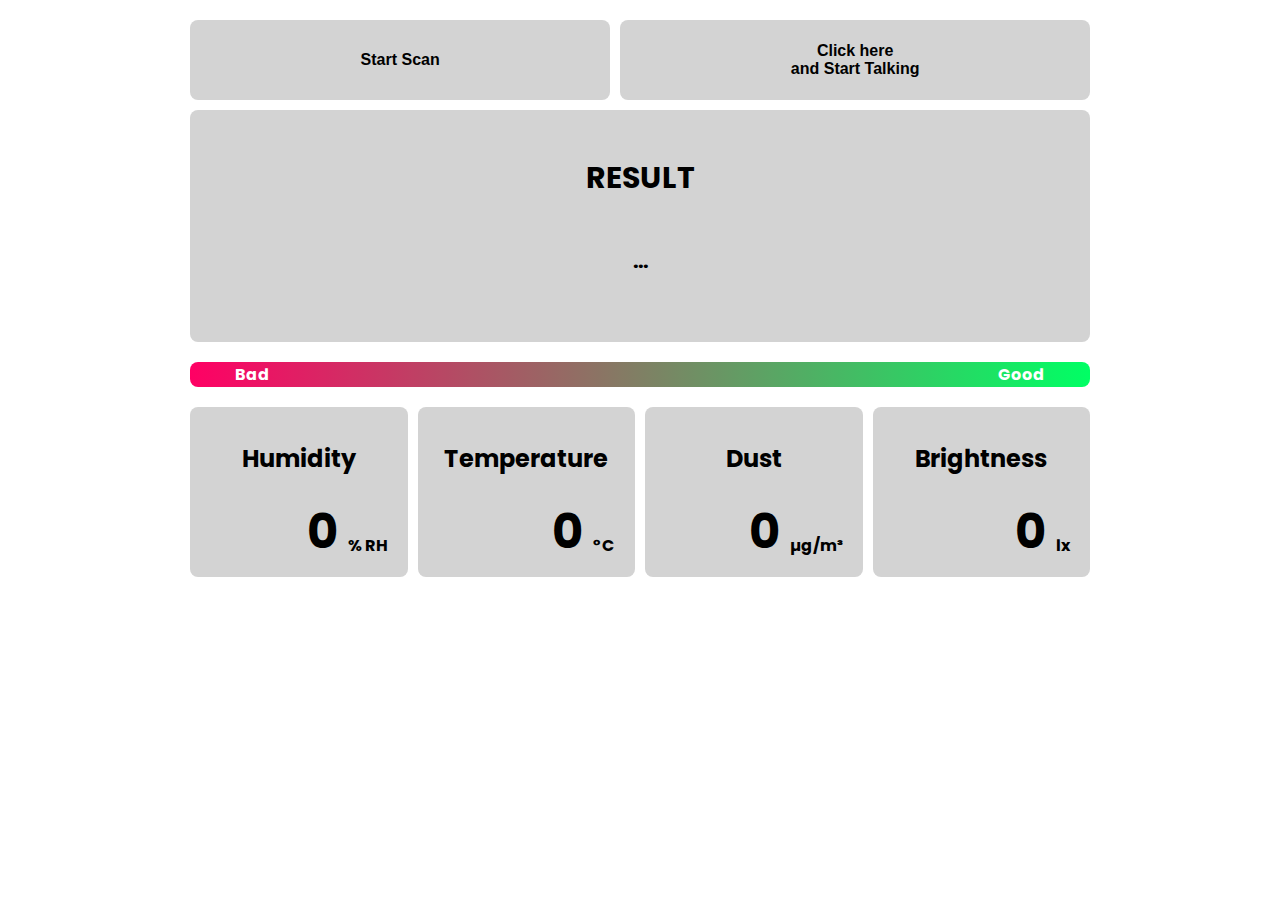
<file: embed/data/public/index.html>
<!DOCTYPE html>
<html lang="en">
<head>
  <meta charset="UTF-8">
  <meta name="viewport" content="width=device-width, initial-scale=1.0">
  <title>Sensor Monitor</title>
  <link rel="stylesheet" href="styles.css">
  <link href="https://fonts.googleapis.com/css2?family=Poppins:wght@400;600&display=swap" rel="stylesheet">
</head>
<body>
  <div class="container">
    <!-- Buttons Section -->
    <div class="buttons">
      <button id="scanButton" class="button" >Start Scan</button>
      <button id="talkingbutton" class="button">Click here<br>and Start Talking</button>
    </div>

    <!-- Result Section -->
    <div id="resultSection" class="result-section">
      <div id="resultContent" class="result">
        <h2>RESULT</h2>
        <div id="resultStatus">
          <p class="percentage"></p>
          <p class="status">...</p>
        </div>
        <p id="resultMessage" class="message"></p>
      </div>
    </div>

    <!-- Sensor Cards -->
    <!-- <div class="sensor-cards">
      <div class="card" style="background-color: #d3d3d3;">
        <h3>Humidity</h3>
        <p><span id="humidityValue">0</span>% RH</p>
      </div>
      <div class="card" style="background-color: #d3d3d3;">
        <h3>Temperature</h3>
        <p><span id="temperatureValue">0</span> °C</p>
      </div>
      <div class="card" style="background-color: #d3d3d3;">
        <h3>Dust</h3>
        <p><span id="dustValue">0</span> mg/m³</p>
      </div>
      <div class="card" style="background-color: #d3d3d3;">
        <h3>Brightness</h3>
        <p><span id="brightnessValue">0</span> lx</p>
      </div>
    </div> -->
    <div class="gradient-bar">
        <div class="text-left">Bad</div>
        <div class="text-right">Good</div>
    </div>
    <div class="sensor-cards">
        <div class="card" style="background-color: #d3d3d3;">
          <h3>Humidity</h3>
          <div class="valuecontainer">
              <p id="humidityValue" class="value">0</p>
              <p class="factor">% RH</p>
          </div>
        </div>
        <div class="card" style="background-color: #d3d3d3;">
          <h3>Temperature</h3>
          <div class="valuecontainer">
              <p id="temperatureValue" class="value">0</p>
              <p class="factor">°C</p>
          </div>
        </div>
        <div class="card" style="background-color: #d3d3d3;">
          <h3>Dust</h3>
          <div class="valuecontainer">
              <p id="dustValue" class="value">0</p>
              <p class="factor">µg/m³</p>
          </div>
        </div>
        <div class="card" style="background-color: #d3d3d3;">
          <h3>Brightness</h3>
          <div class="valuecontainer">
              <p id="brightnessValue" class="value">0</p>
              <p class="factor">lx</p>
          </div>
        </div>
      </div>
  </div>  
  <script src="script.js"></script>
</body>
</html>
</file>
<file: embed/data/public/styles.css>
/* General Styles */
/* * {
  box-sizing: border-box;
} */

body {
    margin: 0;
    font-family: 'Poppins', sans-serif;
    background-color: white;
    color: black;
  }
  
  .container {
    padding: 20px;
    max-width: 900px;
    margin: auto;
  }
  
  /* Button Section */
  .buttons {
    display: flex;
    justify-content: space-between;
    gap: 10px;
    margin-bottom: 10px;
  }
  
  .button {
    background-color: #d3d3d3;
    color: black;
    padding: 15px;
    height: 80px;
    flex-grow: 1;
    border: none;
    font-size: 16px;
    font-weight: bold;
    text-align: center;
    border-radius: 8px;
    cursor: pointer;
    max-width: 100%;
  }
  
  .button:hover {
    background-color: #c0c0c0;
  }
  
  /* Result Section */
  .result-section {
    background-color: #d3d3d3;
    padding: 10px;
    border-radius: 8px;
    text-align: center;
    padding-top: 20px;
    padding-bottom: 20px;
    margin-bottom: 20px;
    /* height: 250px; */
    position: relative;
  }

  .result {
    height: 100%;
    display: flex; 
    flex-direction: column;
    align-items: center;
    justify-content: center;

  }
  
  .result h2 {
    font-size: 30px;
    font-weight: bold;
  }
  
  .percentage {
    font-size: 60px;
    font-weight: bold;
    margin: 10px 0;
  }
  
  .status {
    font-size: 20px;
    font-weight: bold;
  }
  
  .message {
    font-size: 16px;
    margin-top: 10px;
  }
  
  /* .gradient-bar {
    width: 100%;
    height: 25px;
    border-radius: 8px;
    margin-bottom: 20px;
    background: linear-gradient(to right, rgb(255, 0, 100), rgb(0, 255, 100));
    border: black;
  } */

  .gradient-bar {
    width: 90%;
    height: 25px;
    background: linear-gradient(to left, rgb(0, 255, 100), rgb(255, 0, 100));
    display: flex;
    align-items: center;
    justify-content: space-between;
    padding: 0 5%;
    color: white;
    font-weight: bold;
    border-radius: 8px;
    margin-bottom: 20px;
}
.text-left {
    text-align: left;
}
.text-right {
    text-align: right;
}

  /* Sensor Cards */
  .sensor-cards {
    display: flex;
    /* flex-wrap: wrap; */
    gap: 10px;
    justify-content: space-between;
  }
  
  /* .card {
    width: 22%;
    background-color: lightgray;
    border-radius: 8px;
    padding: 10px;
    text-align: center;
  } */


  /* Sensor Cards */
  .card {
    flex: 1 1 calc(50% - 10px);
    max-width: calc(50% - 10px);
    height: 150px;
    background-color: #f0f0f0; /* Lighter gray for neutral */
    border-radius: 8px;
    padding: 10px;
    /* text-align: center; */
    /* transition: background-color 0.5s ease;  Smooth transition for background color */
  }
  
  .valuecontainer {
    display: flex;
    align-items: end;
    justify-content: end;
  }

  .card h3 {
    font-size: 24px;
    font-weight: bold;
    margin-bottom: 10px;
    text-align: center;
  }

  .value { 
    font-size: 48px;
    font-weight: bold;
    margin-top: 10px;
    margin-bottom: 0px;
  }
  
  .factor {
    font-size: 16px;
    font-weight: bold;
    margin: 10px;
  }

  @media (max-width: 768px) {
    .sensor-cards {
      flex-direction: column;
      gap: 15px;
    }
  
    .card {
      flex: 1 1 100%; /* Full width for each card on small screens */
      max-width: 100%;
    }
  
    .button {
      font-size: 14px;
      padding: 10px;
      height: auto;
    }
  
    .result h2 {
      font-size: 20px;
    }
  
    .percentage {
      font-size: 50px;
    }
  
    .status {
      font-size: 16px;
    }
  
    .message {
      font-size: 14px;
    }
  }
  
  @media (max-width: 480px) {
    .button {
      padding: 10px;
      font-size: 12px;
    }
  
    .percentage {
      font-size: 40px;
    }
  
    .status, .message {
      font-size: 12px;
    }
  }
</file>
